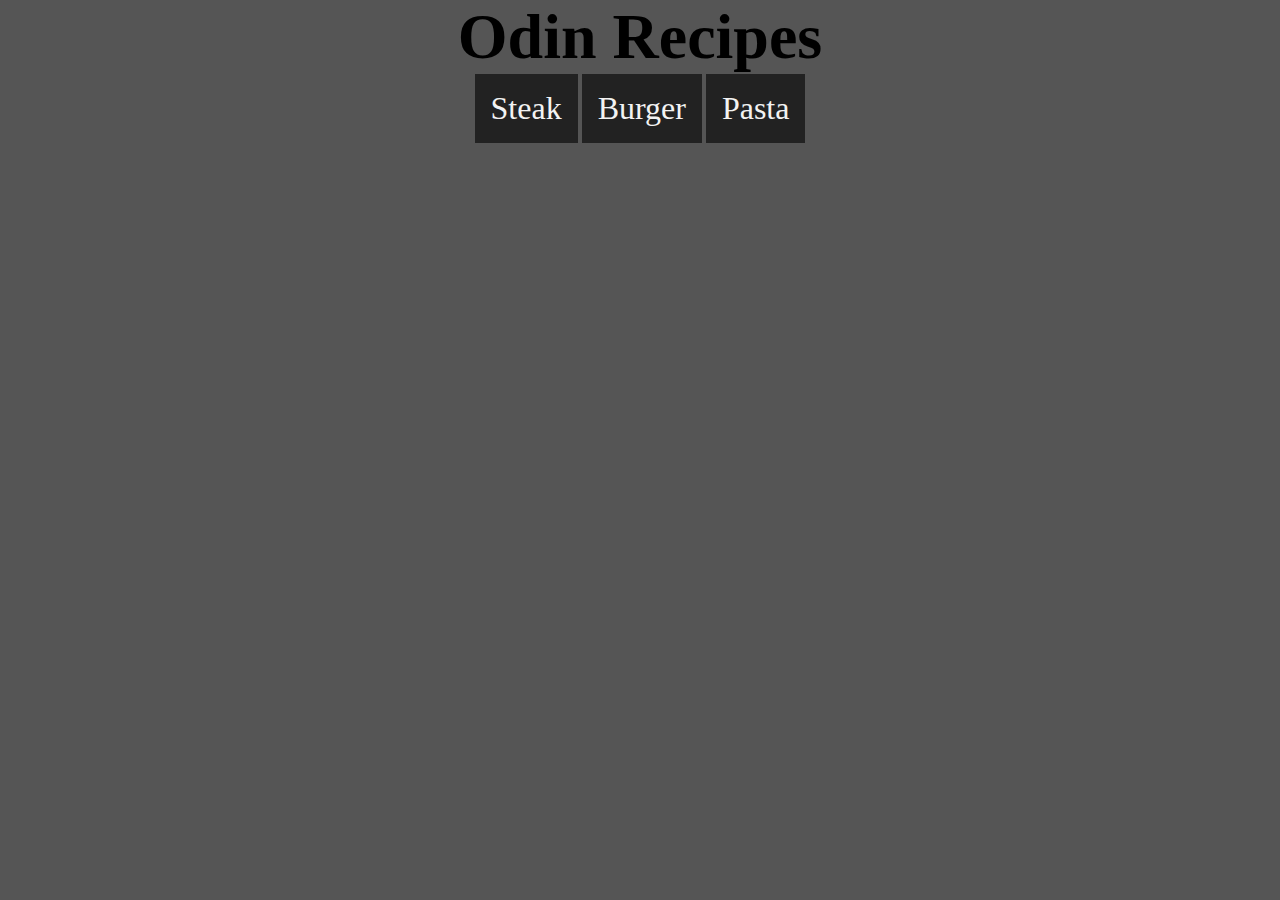
<file: index.html>
<!DOCTYPE html>
<html lang="en">
<head>
    <meta charset="UTF-8">
    <meta name="viewport" content="width=device-width, initial-scale=1.0">
    <title>Document</title>
    <link rel="stylesheet" href="styles.css">
</head>
<body>
    <h1>Odin Recipes</h1>
    <a href="recipes/steak.html">Steak</a>
    <a href="recipes/burger.html">Burger</a>
    <a href="recipes/pasta.html">Pasta</a>
</body>
</html>
</file>
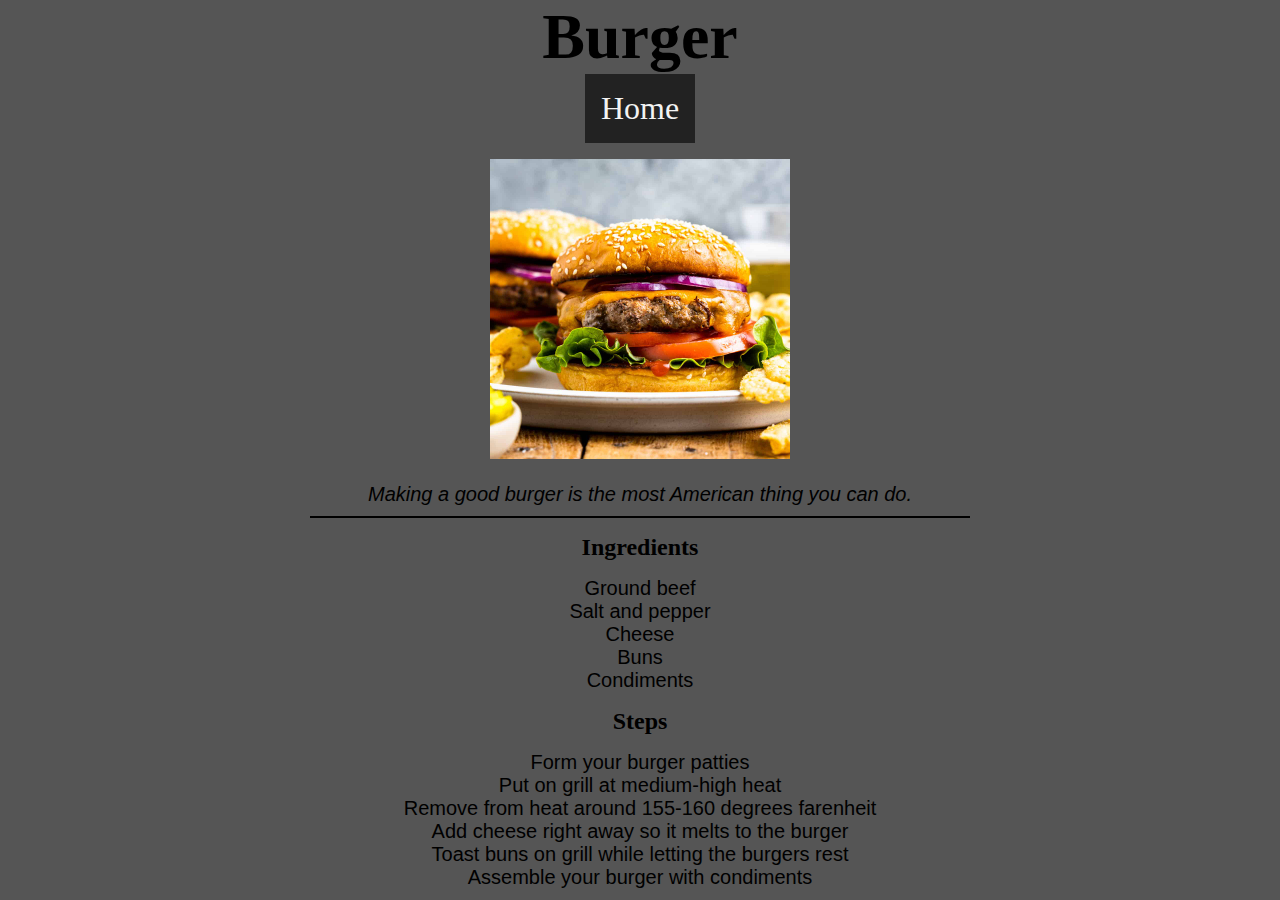
<file: recipes/burger.html>
<!DOCTYPE html>
<html lang="en">
<head>
    <meta charset="UTF-8">
    <meta name="viewport" content="width=device-width, initial-scale=1.0">
    <title>Document</title>
    <link rel="stylesheet" href="../styles.css">
</head>
<body>
    <h1>Burger</h1>
        <a href="../index.html">Home</a>
        <br>
        <img src="../img/burger.jpg" alt="Burger" width="300px">
        <p>Making a good burger is the most American thing you can do.</p>
        <h2>Ingredients</h2>
        <ul>
            <li>Ground beef</li>
            <li>Salt and pepper</li>
            <li>Cheese</li>
            <li>Buns</li>
            <li>Condiments</li>  
        </ul>
        <h2>Steps</h2>
        <ol>
            <li>Form your burger patties</li>
            <li>Put on grill at medium-high heat</li>
            <li>Remove from heat around 155-160 degrees farenheit</li>
            <li>Add cheese right away so it melts to the burger</li>
            <li>Toast buns on grill while letting the burgers rest</li>
            <li>Assemble your burger with condiments</li>
        </ol>
</body>
</html>
</file>
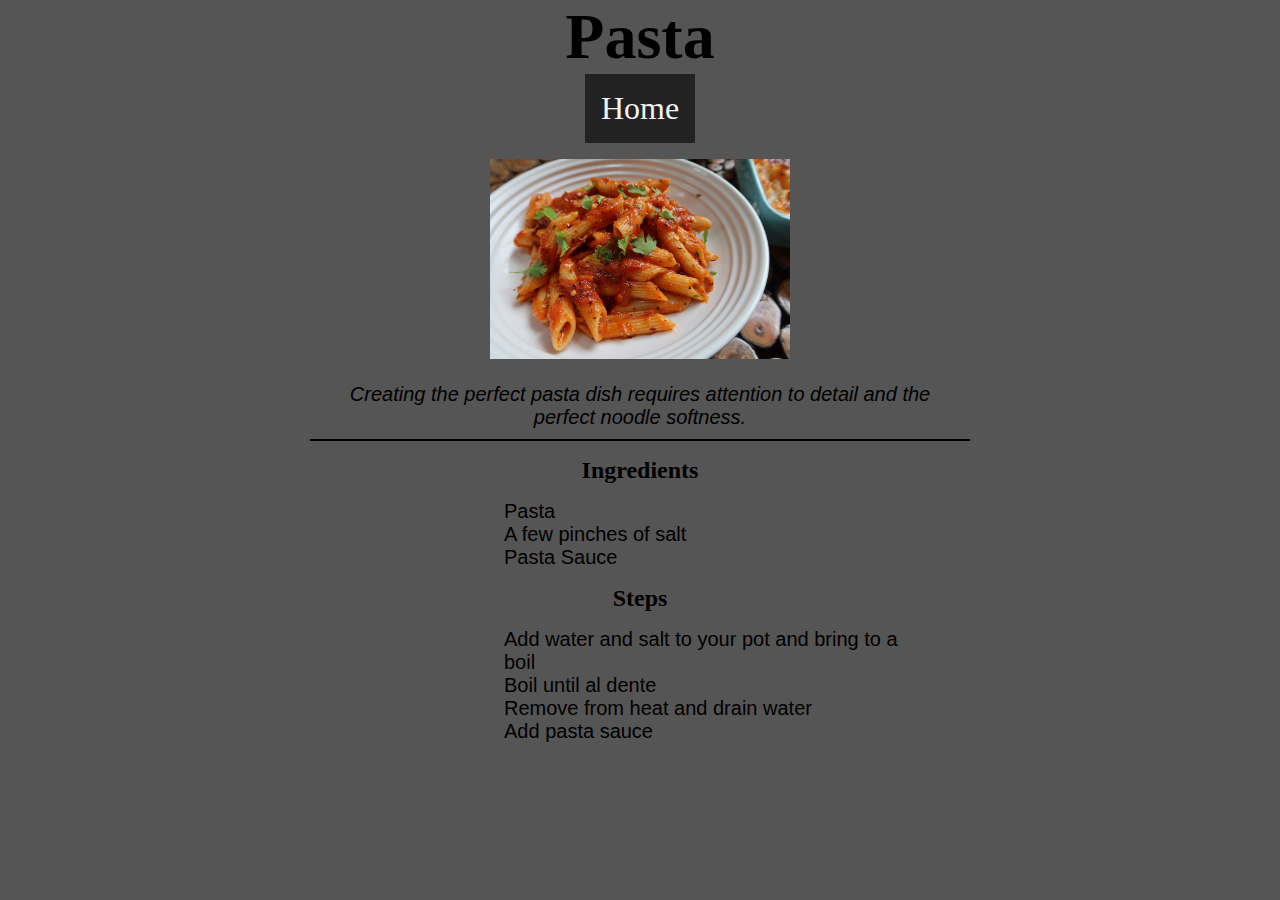
<file: recipes/pasta.html>
<!DOCTYPE html>
<html lang="en">
<head>
    <meta charset="UTF-8">
    <meta name="viewport" content="width=device-width, initial-scale=1.0">
    <title>Document</title>
    <link rel="stylesheet" href="../styles.css">
</head>
<body>
    <h1>Pasta</h1>
        <a href="../index.html">Home</a>
        <br>
        <img src="../img/pasta.jpg" alt="Pasta" width="300px">
        <p>Creating the perfect pasta dish requires attention to detail and the perfect noodle softness.</p>
        <h2>Ingredients</h2>
        <div class="container">
            <div class="text-block">
                <ul>
                    <li>Pasta</li>
                    <li>A few pinches of salt</li>
                    <li>Pasta Sauce</li>  
                </ul>
            </div>
        </div>
        <h2>Steps</h2>
        <div class="container">
            <div class="text-block">    
                <ol>
                    <li>Add water and salt to your pot and bring to a boil</li>
                    <li>Boil until al dente</li>
                    <li>Remove from heat and drain water</li>
                    <li>Add pasta sauce</li>
                </ol>
            </div>
        </div>
</body>
</html>
</file>
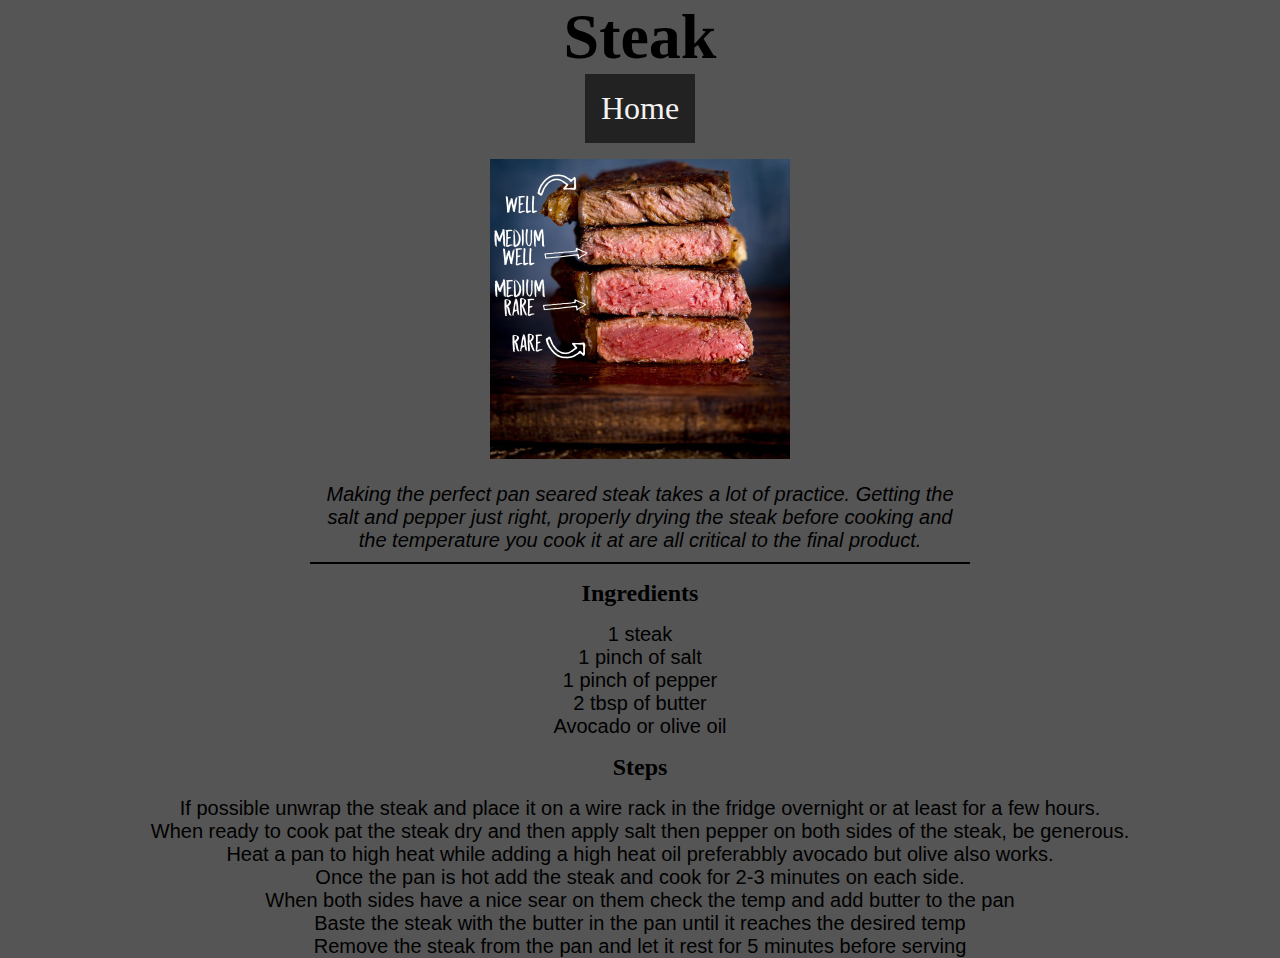
<file: recipes/steak.html>
<!DOCTYPE html>
<html lang="en">
<head>
    <meta charset="UTF-8">
    <meta name="viewport" content="width=device-width, initial-scale=1.0">
    <title>Document</title>
    <link rel="stylesheet" href="../styles.css">
</head>
<body>
    <h1>Steak</h1>
        <a href="../index.html">Home</a>
        <br>
        <img src="../img/steak.jpg" alt="Steak" width="300px">
        <p>Making the perfect pan seared steak takes a lot of practice. Getting the salt and pepper just right, properly drying the steak before cooking and the temperature you cook it at are all critical to the final product.</p>
        <h2>Ingredients</h2>
        <ul>
            <li>1 steak</li>
            <li>1 pinch of salt</li>
            <li>1 pinch of pepper</li>
            <li>2 tbsp of butter</li>
            <li>Avocado or olive oil</li>
        </ul>
        <h2>Steps</h2>
        <ol>
            <li>If possible unwrap the steak and place it on a wire rack in the fridge overnight or at least for a few hours.</li>
            <li>When ready to cook pat the steak dry and then apply salt then pepper on both sides of the steak, be generous.</li>
            <li>Heat a pan to high heat while adding a high heat oil preferabbly avocado but olive also works.</li>
            <li>Once the pan is hot add the steak and cook for 2-3 minutes on each side.</li>
            <li>When both sides have a nice sear on them check the temp and add butter to the pan</li>
            <li>Baste the steak with the butter in the pan until it reaches the desired temp</li>
            <li>Remove the steak from the pan and let it rest for 5 minutes before serving</li>
        </ol>
</body>
</html>
</file>
<file: styles.css>
* {
    margin: 0;
    padding: 0;
}
html {
    background-color: #555;
}
body {
    text-align: center;
}
h1 {
    font-size: 4em;
}
h2 {
    margin: 1rem 0;
}
a {
    font-size: 2em;
    display: inline-block;
    margin: 0 0 .5em 0;
    padding: .5em;
    background-color: #222;
    text-decoration: none;
    color: #f3f3f3;
}
ul, ol {
    list-style: none;
    margin: 0 auto;
    width: 100%;

}

p {
    margin: .5em auto;
    font-style: italic;
    padding: .5em;
    border-bottom: 2px solid black;
    text-align: center;
    width: 50%;

}
li, p {
    font-size: 20px;
    font-family: Arial, Helvetica, sans-serif
}

.container {
    display: flex;
    width: 100%;
    justify-content: center;
}
.text-block {
    width: 400px;
    text-align: left;
    margin-left: 10%;
}
</file>
